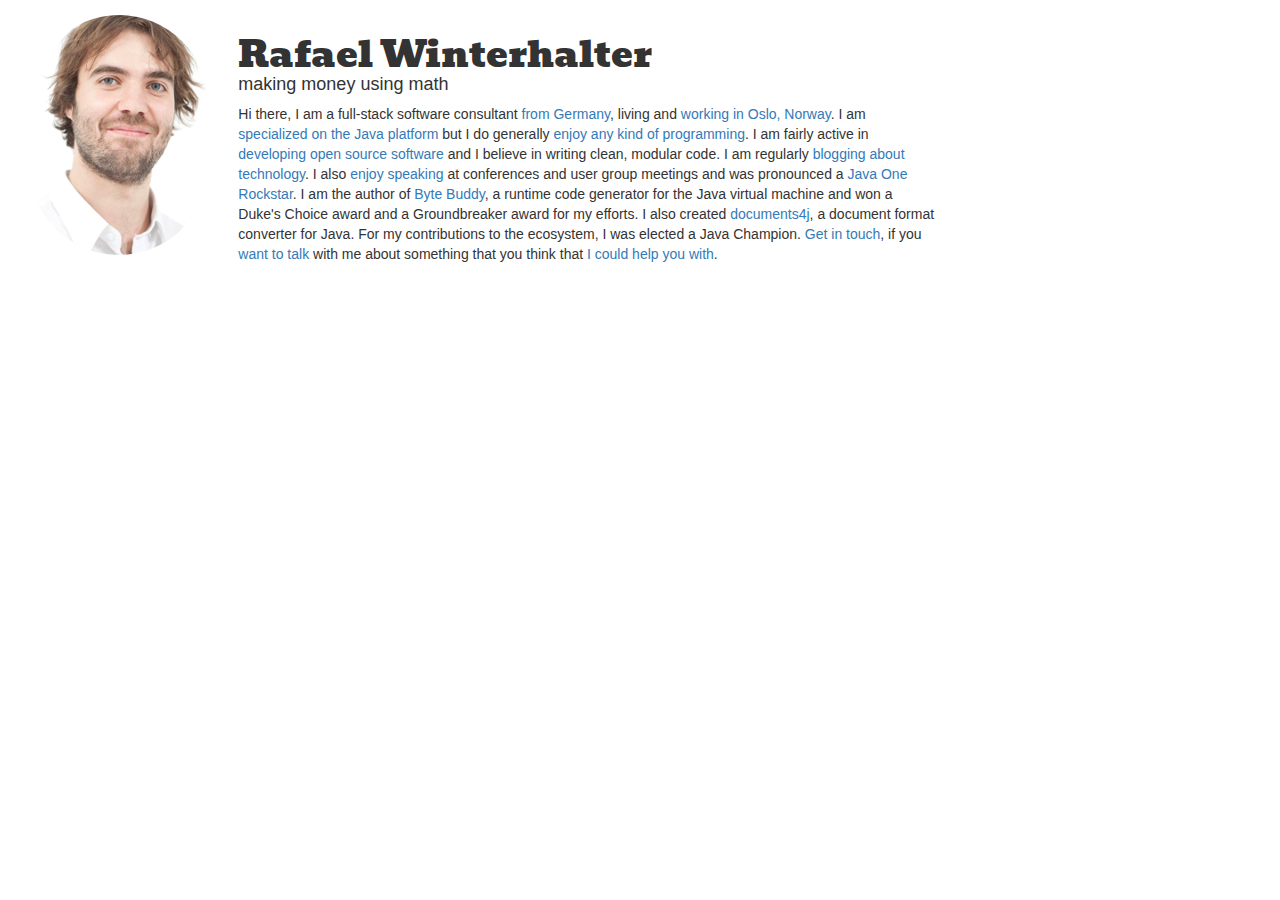
<file: index.html>
<!DOCTYPE HTML>
<html xmlns="http://www.w3.org/1999/xhtml">
<head>
    <meta charset="utf-8"/>
    <meta name="viewport" content="width=device-width, initial-scale=1, maximum-scale=1"/>
    <title>Rafael Winterhalter - software consultant</title>
    <!--[if IE]>
    <script src="//html5shim.googlecode.com/svn/trunk/html5.js"></script>
    <![endif]-->
    <link href="//netdna.bootstrapcdn.com/bootstrap/3.1.1/css/bootstrap.min.css" rel="stylesheet"/>
    <link href="css/custom.css" rel="stylesheet"/>
    <link href="//fonts.googleapis.com/css?family=Bevan" rel="stylesheet"/>
</head>
<body>

<div class="container-fluid">

    <div class="row">
        <div class="col-xs-12 col-sm-2">
            <div class="circular">
                <img src="img/rafael-winterhalter.jpg" alt="Rafael Winterhalter"/>
            </div>
        </div>
        <div class="col-xs-12 col-sm-7">
            <h1>Rafael Winterhalter</h1>
            <h4 style="margin-top: -10px;">making money using math</h4>

            <div>
                Hi there, I am a full-stack software consultant <a href="https://goo.gl/maps/UOim8">from
                Germany</a>, living and <a href="https://www.scienta.no">working in Oslo, Norway</a>. I am
                <a href="https://careers.stackoverflow.com/raphw">specialized on the Java platform</a> but I do generally
                <a href="https://dzone.com/articles/dev-week-rafael-winterhalter">enjoy any kind of programming</a>.
                I am fairly active in <a href="https://github.com/raphw">developing open source software</a> and I
                believe in writing clean, modular code. I am regularly <a href="http://mydailyjava.blogspot.com/">blogging 
		about technology</a>. I also 
		<a href="https://www.youtube.com/playlist?list=PLJZg_b40WSWxixd7J57zPQRky9ReSRbCV">enjoy speaking</a> 
		at conferences and user group meetings and was pronounced a 
		<a href="https://blogs.oracle.com/javaone/entry/javaone_2014_rock_stars">Java One Rockstar</a>. I am the 
		author of <a href="https://bytebuddy.net">Byte Buddy</a>, a runtime code generator for the Java virtual 
		machine and won a Duke's Choice award and a Groundbreaker award for my efforts. I also created 
	        <a href="https://documents4j.com">documents4j</a>, a document format converter for Java. For my 
	        contributions to the ecosystem, I was elected a Java Champion. 
		<a href="https://www.linkedin.com/in/rafaelwth">Get in touch</a>, if you 
		<a href="https://twitter.com/rafaelcodes">want to talk</a> with me about something that you think that
                <a href="https://stackoverflow.com/users/1237575/raphw">I could help you with</a>.
            </div>
        </div>
    </div>

    <div class="row" style="margin-top: 15px">
        <div class="col-sm-4 col-sm-offset-2">
            <iframe
                    width="560" height="315"
                    src="https://www.youtube.com/embed/videoseries?list=PLJZg_b40WSWxixd7J57zPQRky9ReSRbCV"
                    frameborder="0" allow="accelerometer; autoplay; encrypted-media; gyroscope; picture-in-picture" allowfullscreen></iframe>
        </div>

        <div class="col-sm-4">
            <iframe
                    width="560" height="315"
                    src="https://player.vimeo.com/video/233647882?color=ff9933&portrait=0"
                    frameborder="0" allow="autoplay; fullscreen" allowfullscreen></iframe>
        </div>
    </div>

</div>

</body>
</html>
</file>
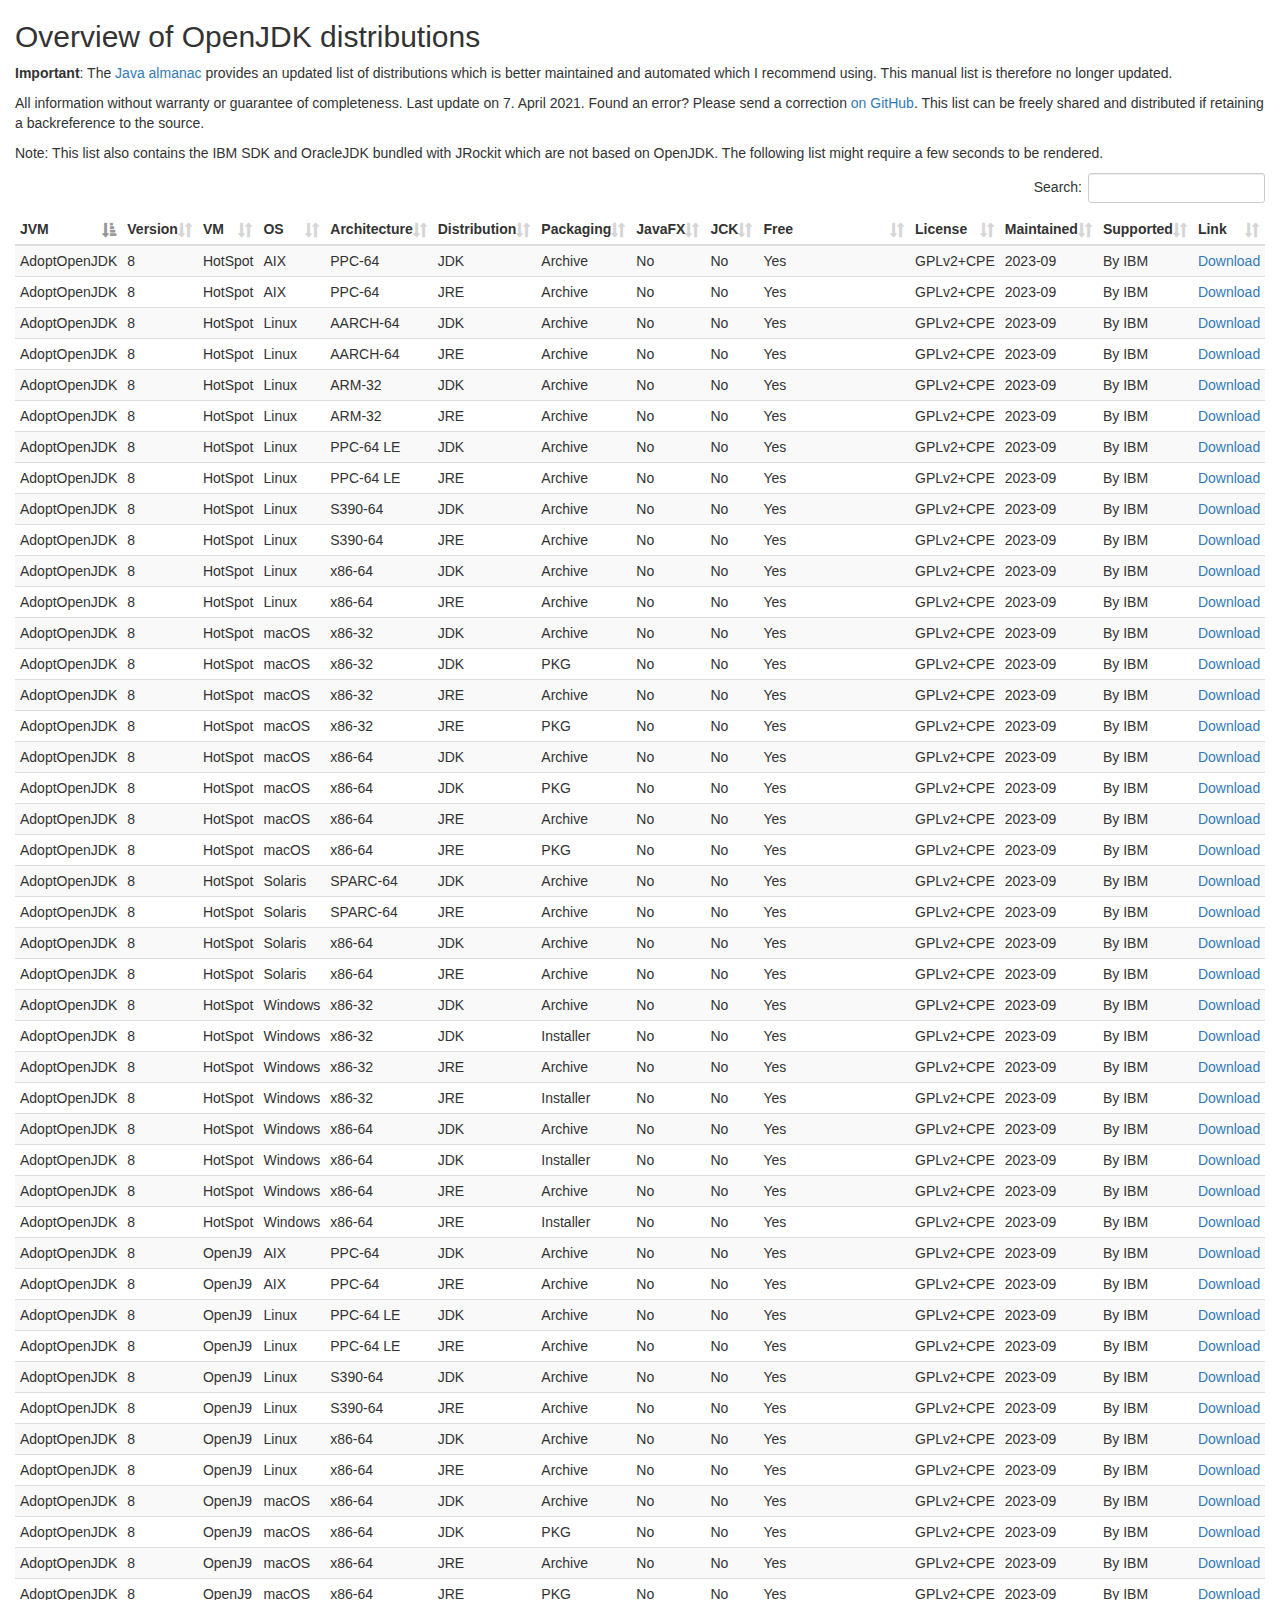
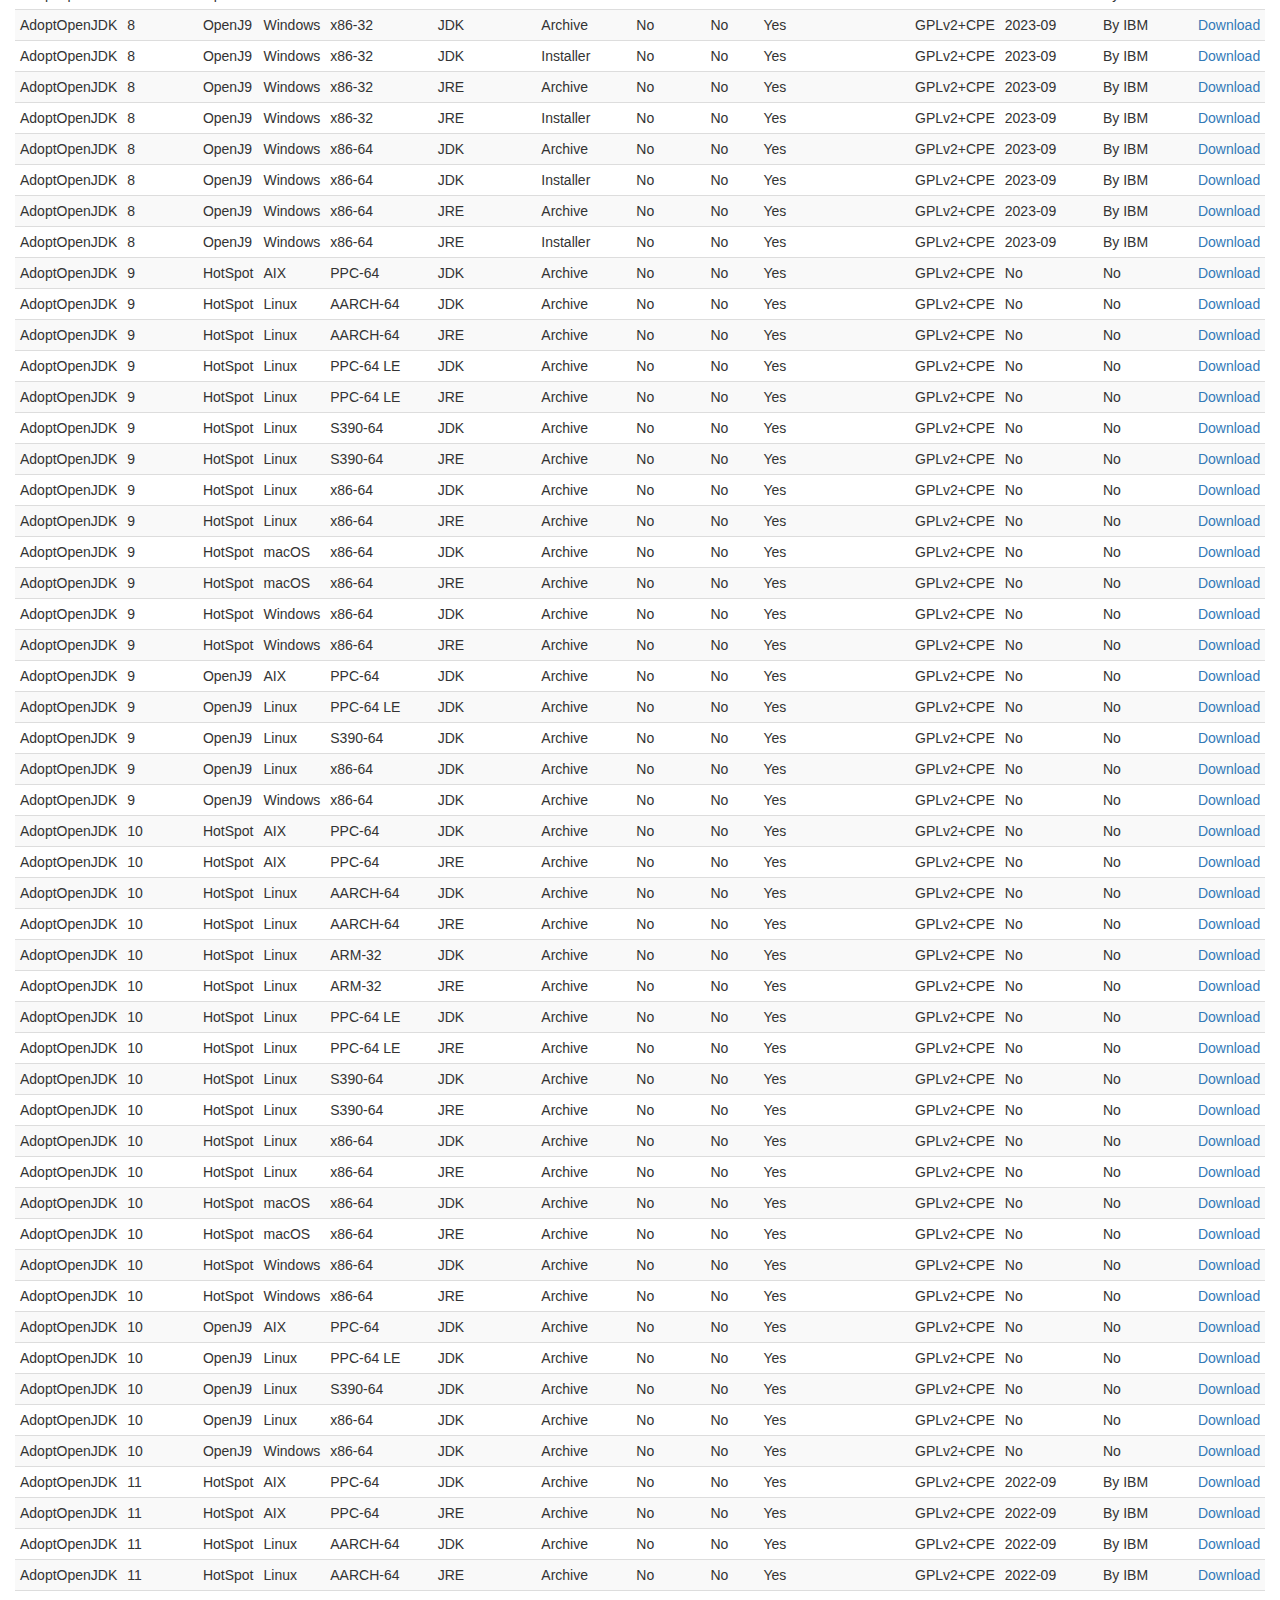
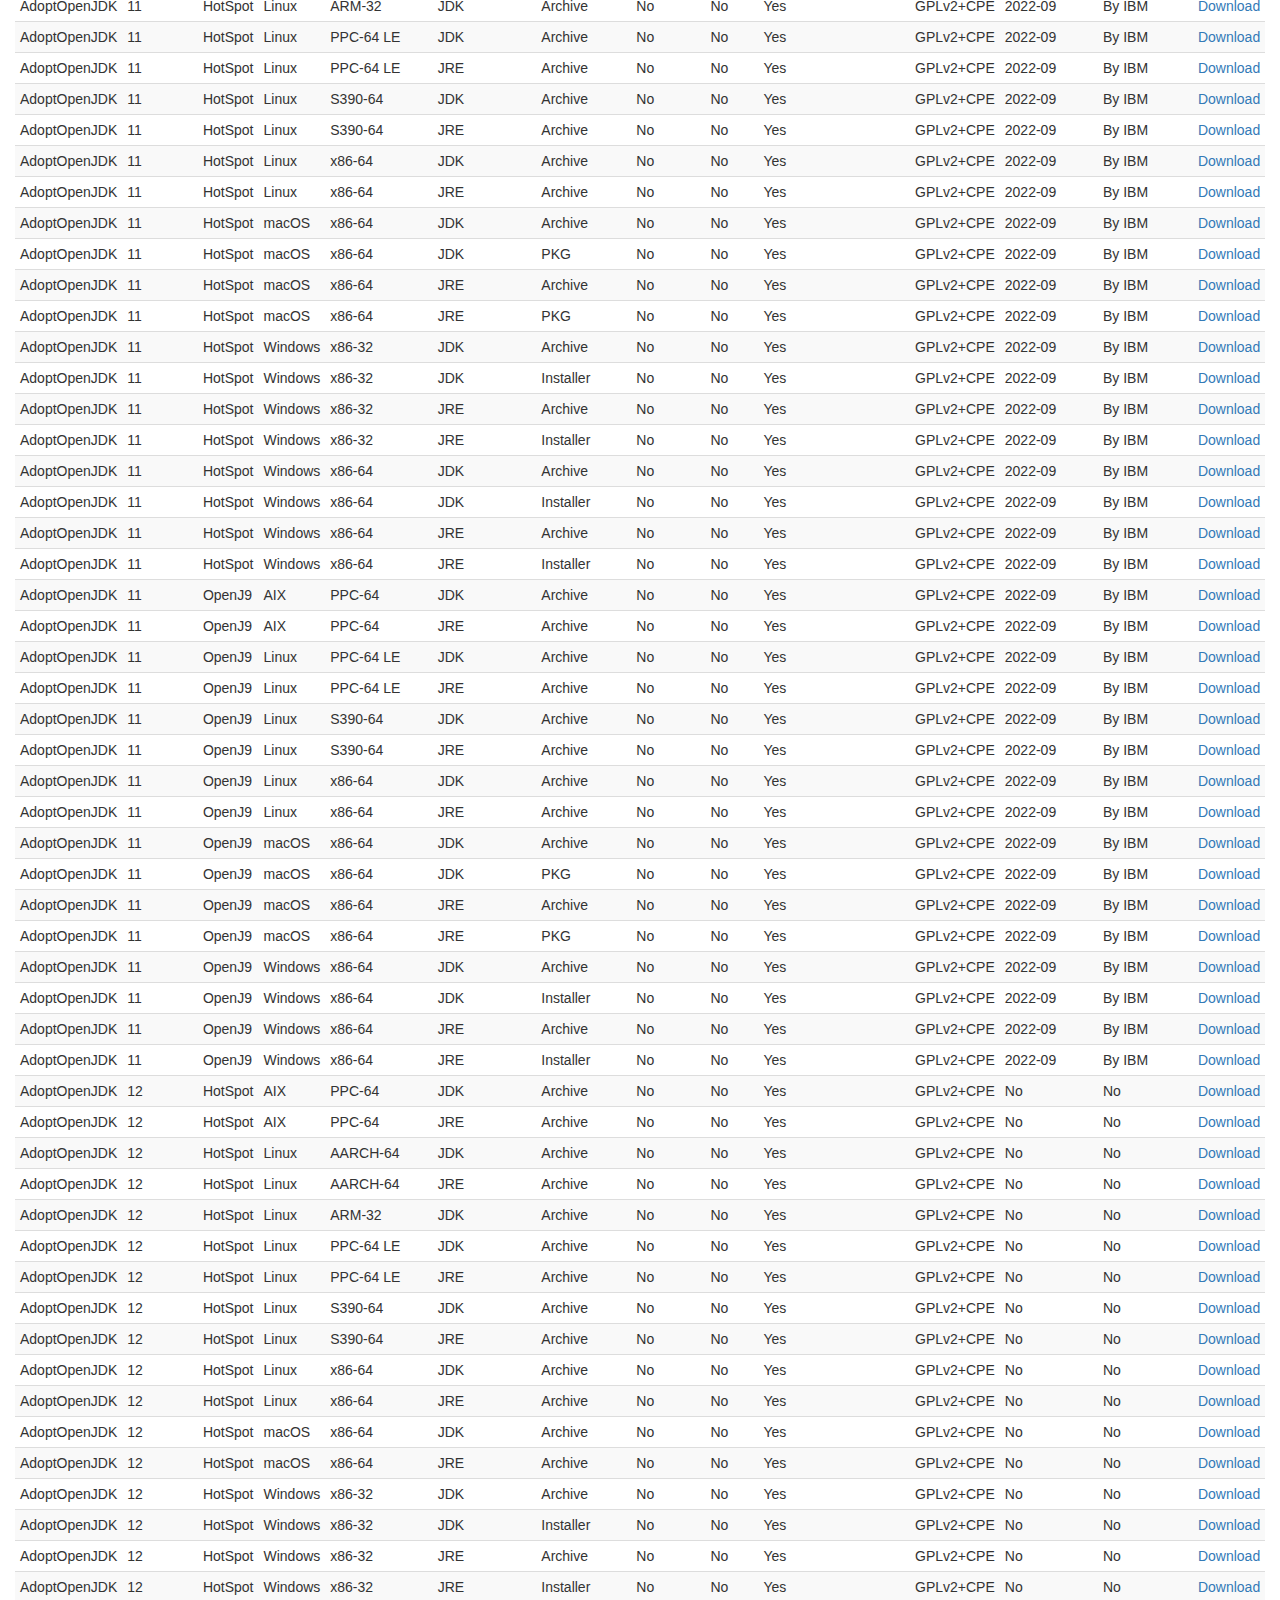
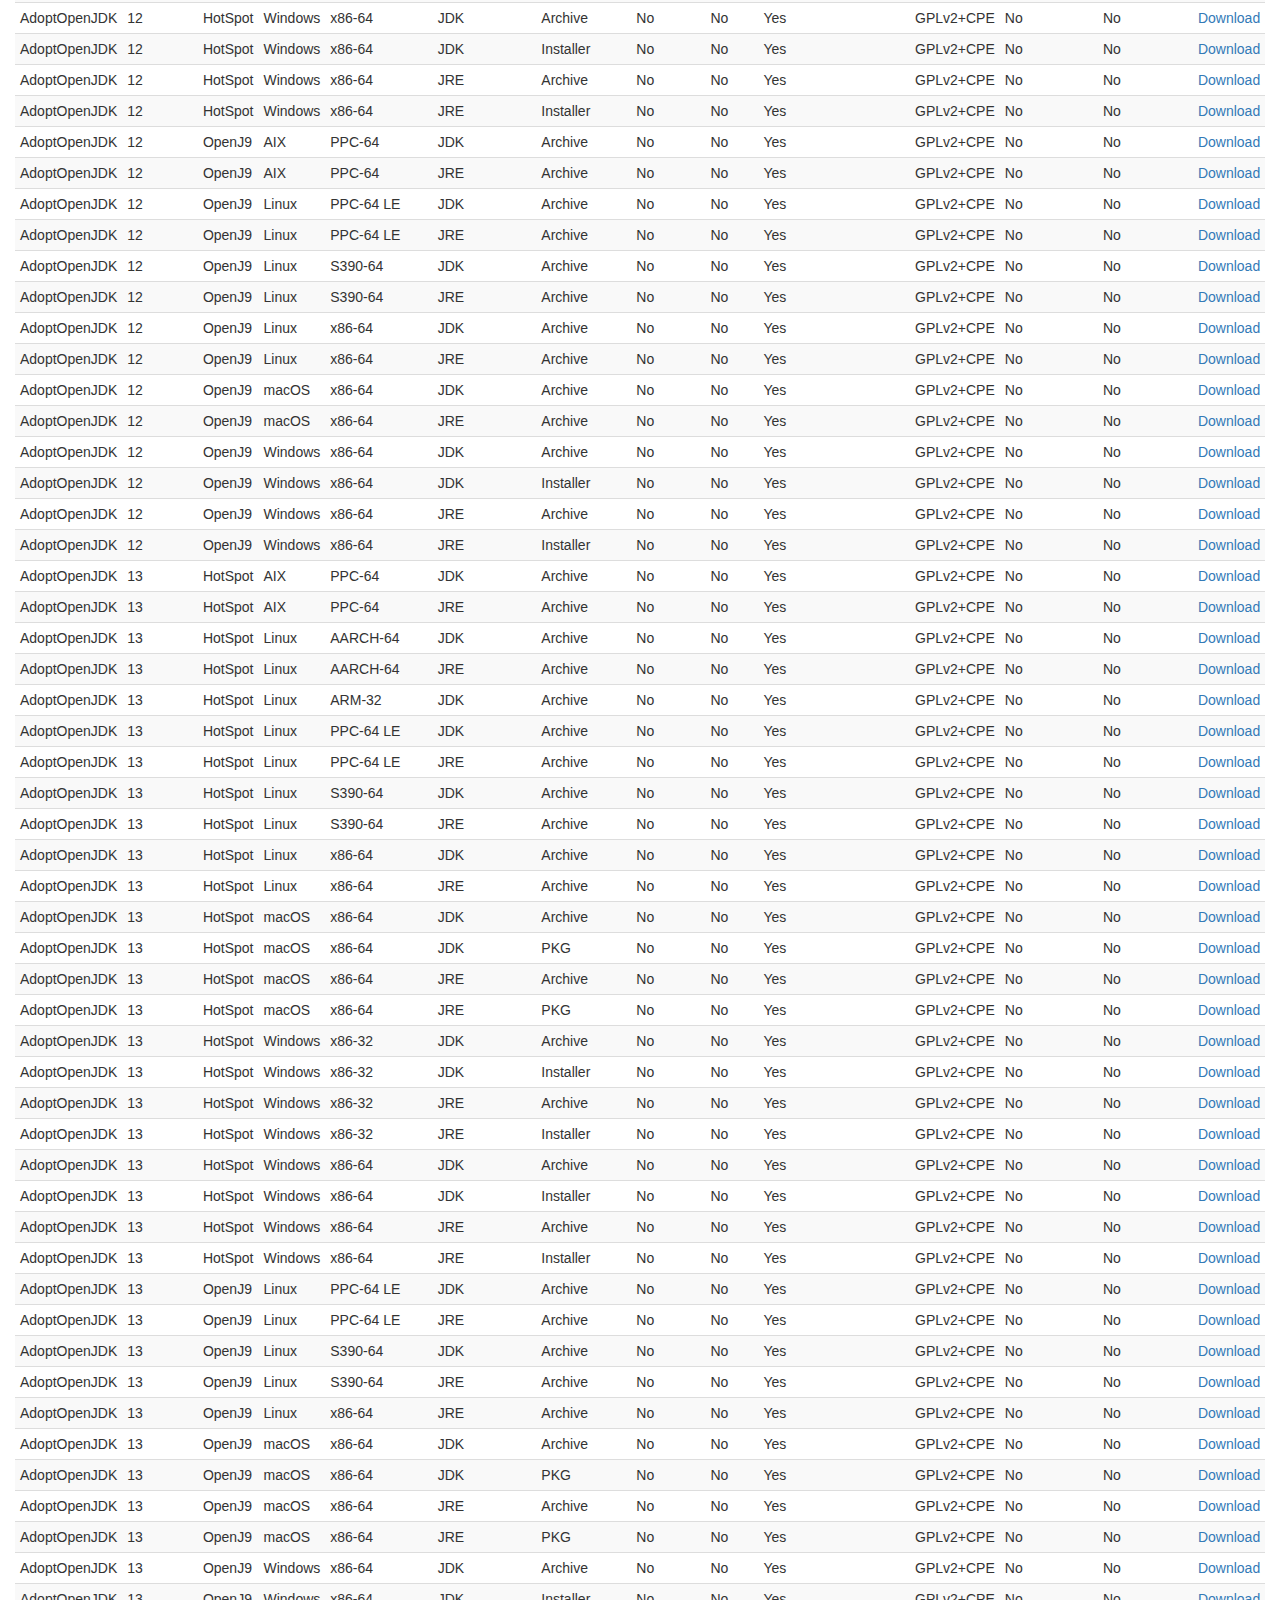
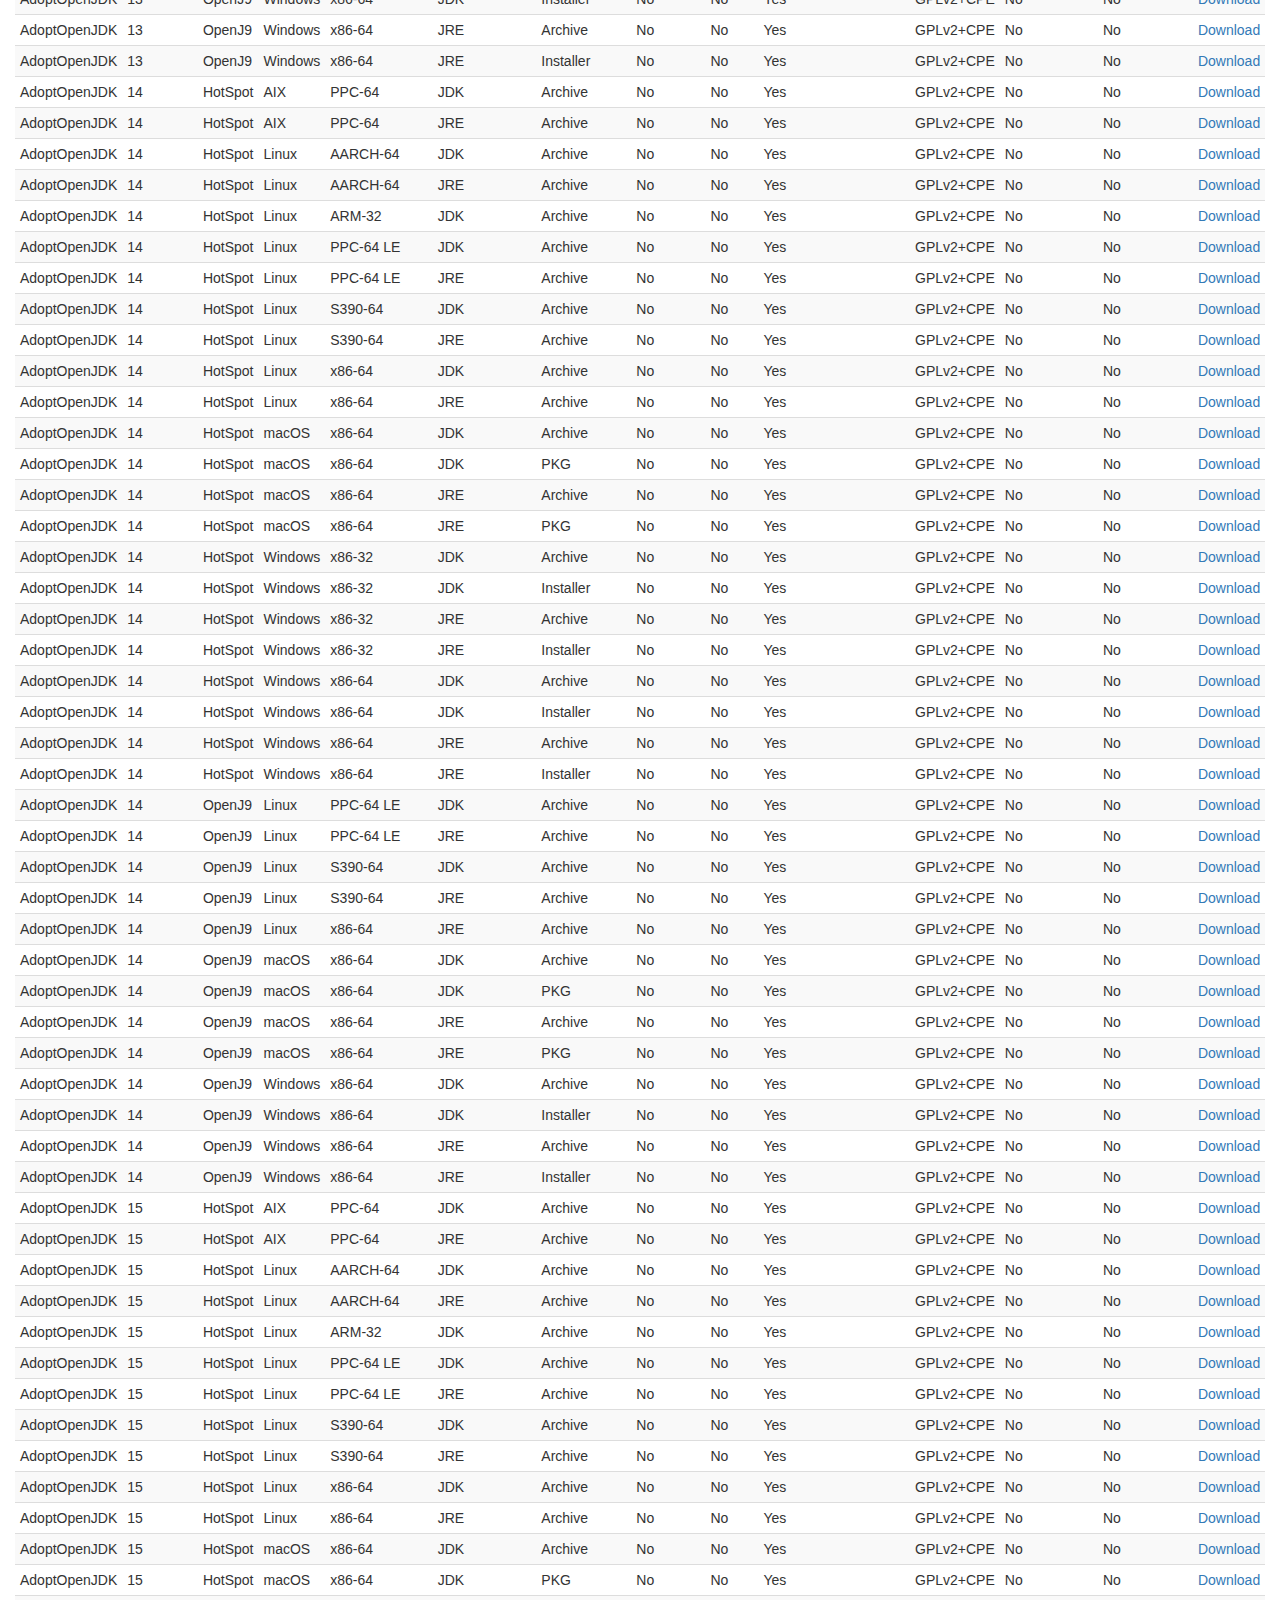
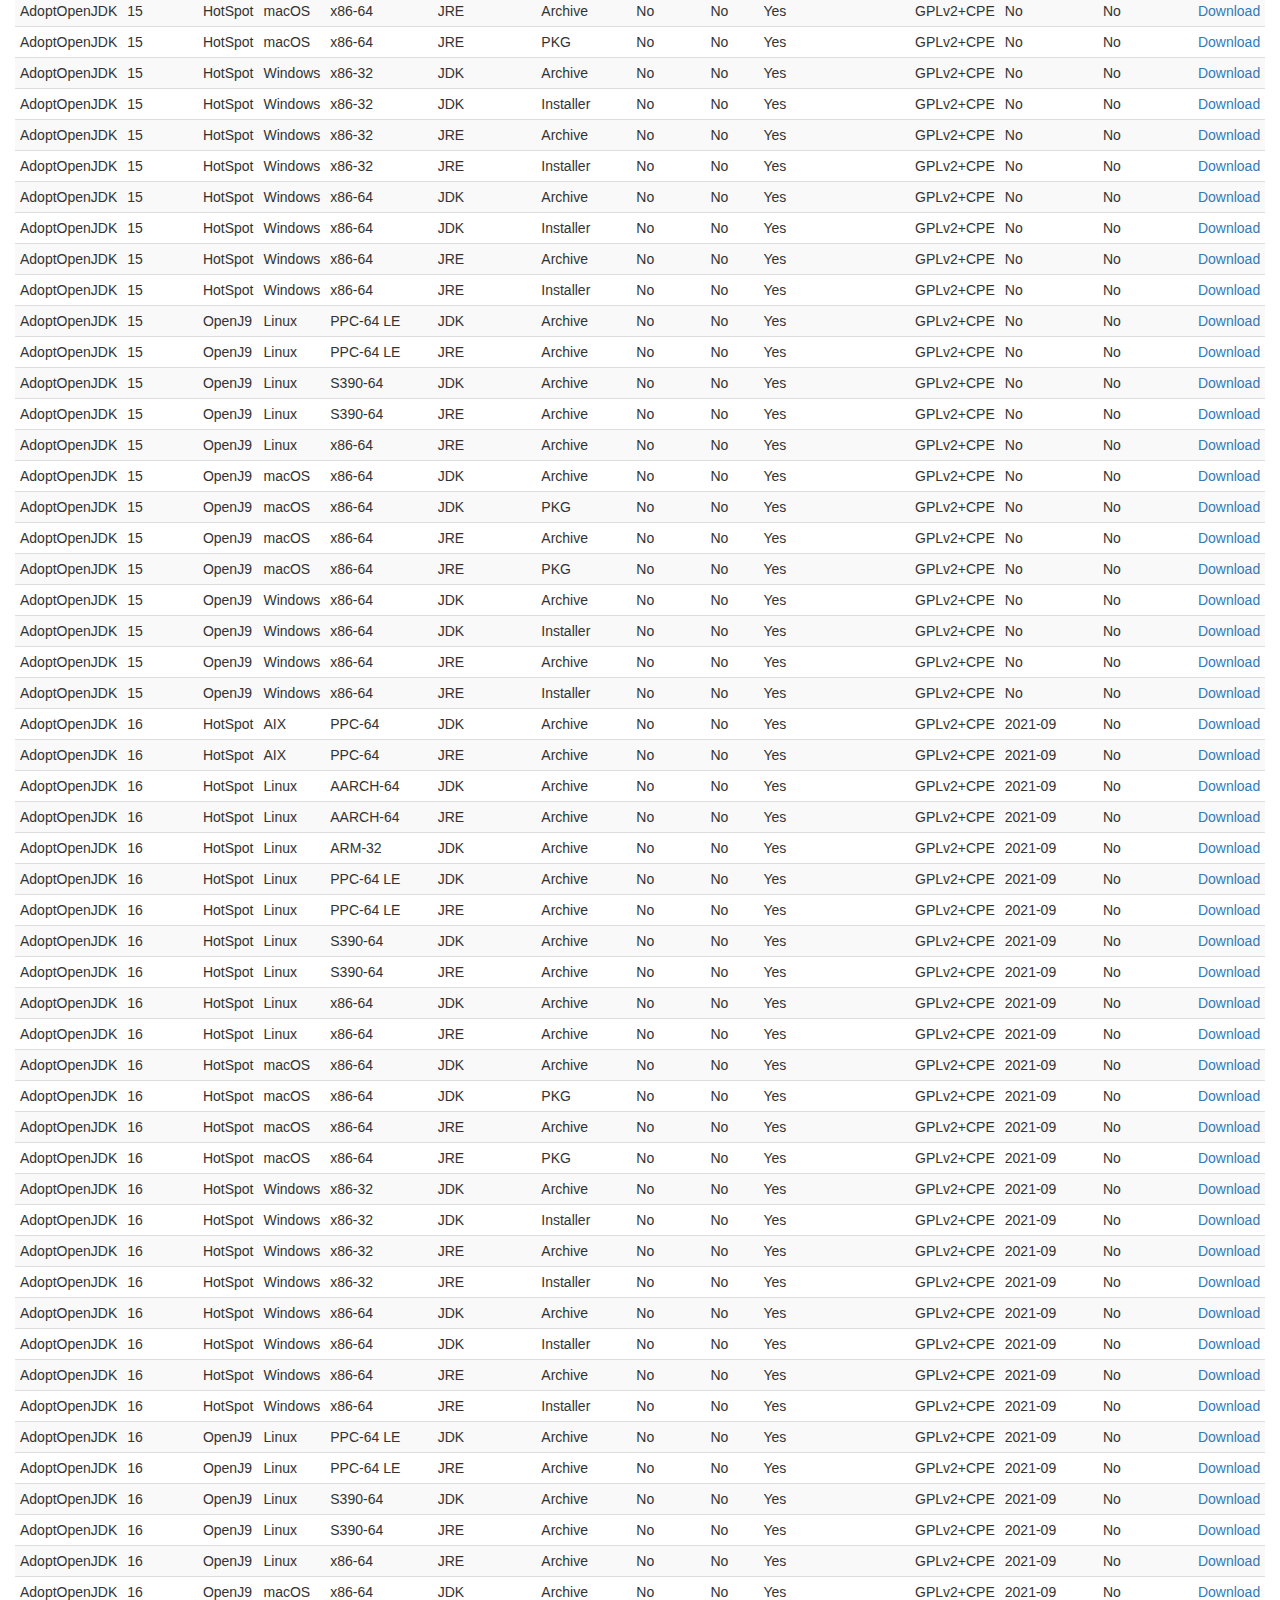
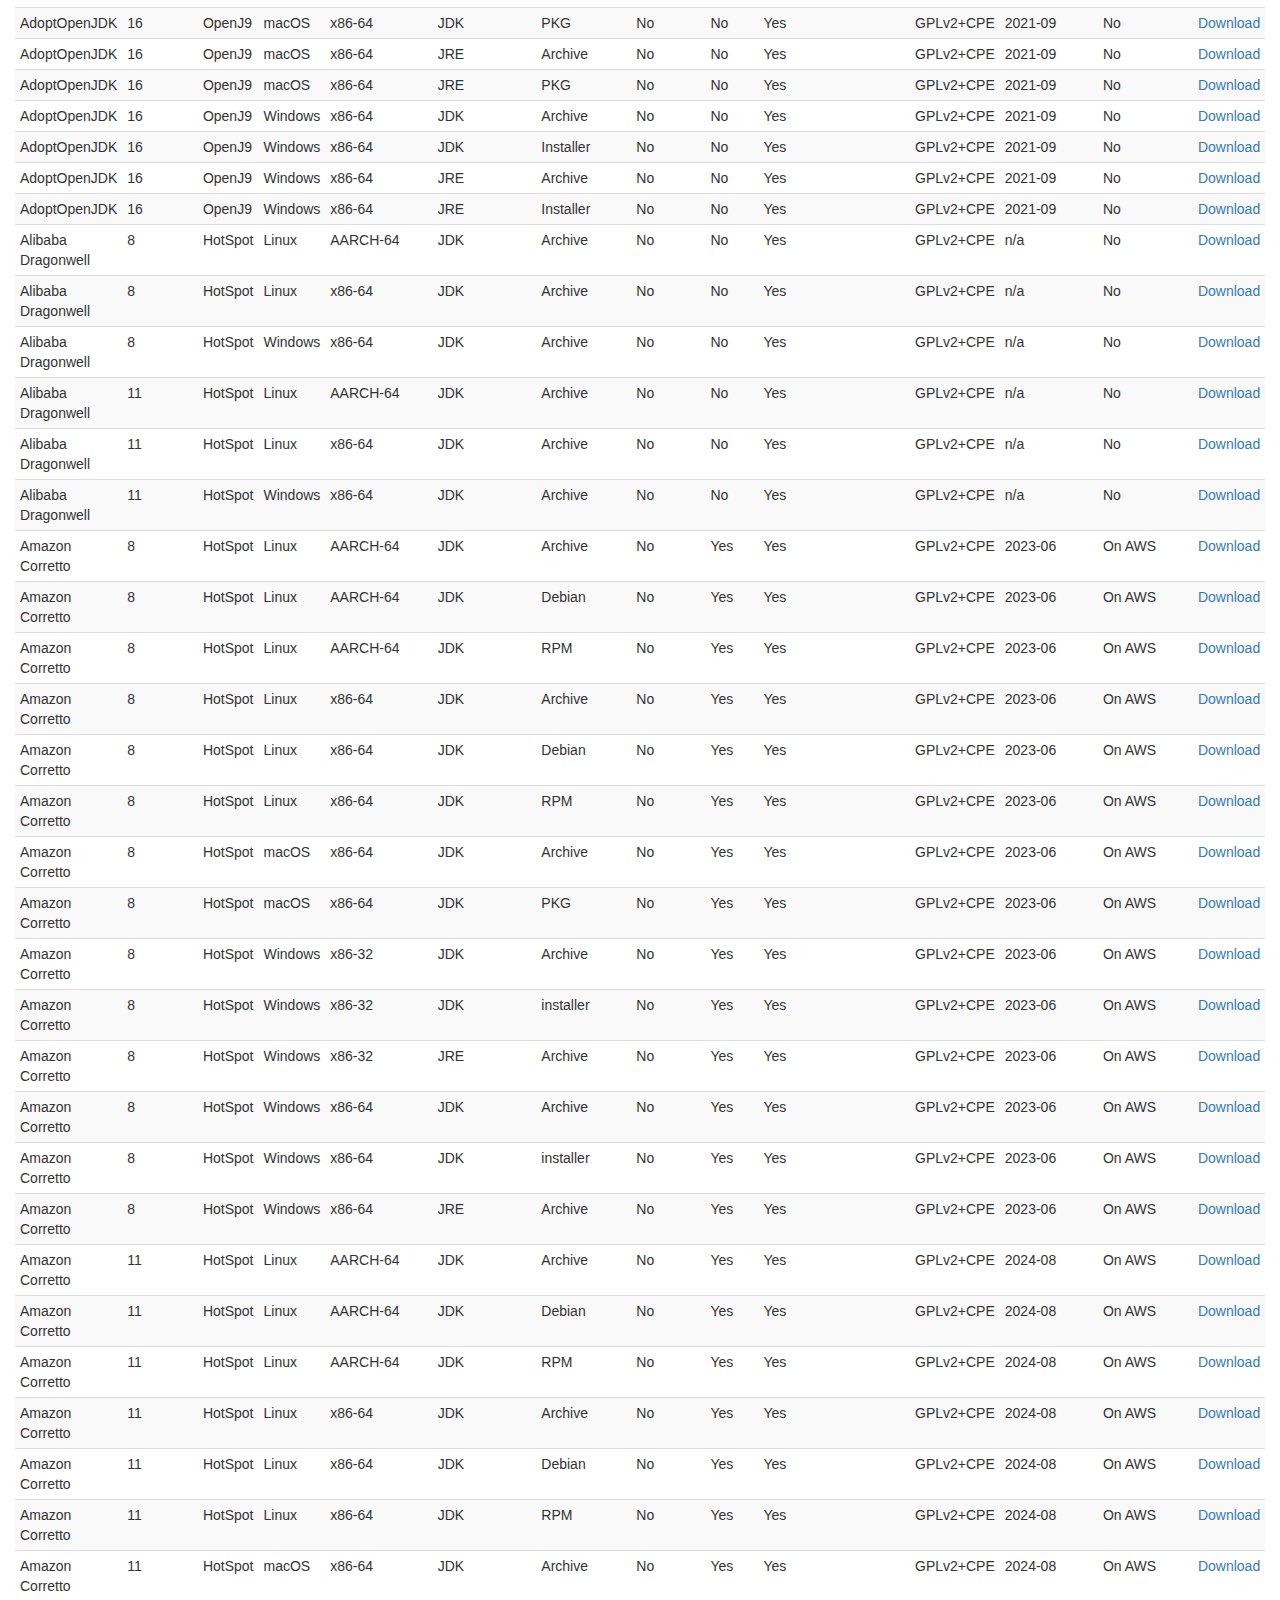
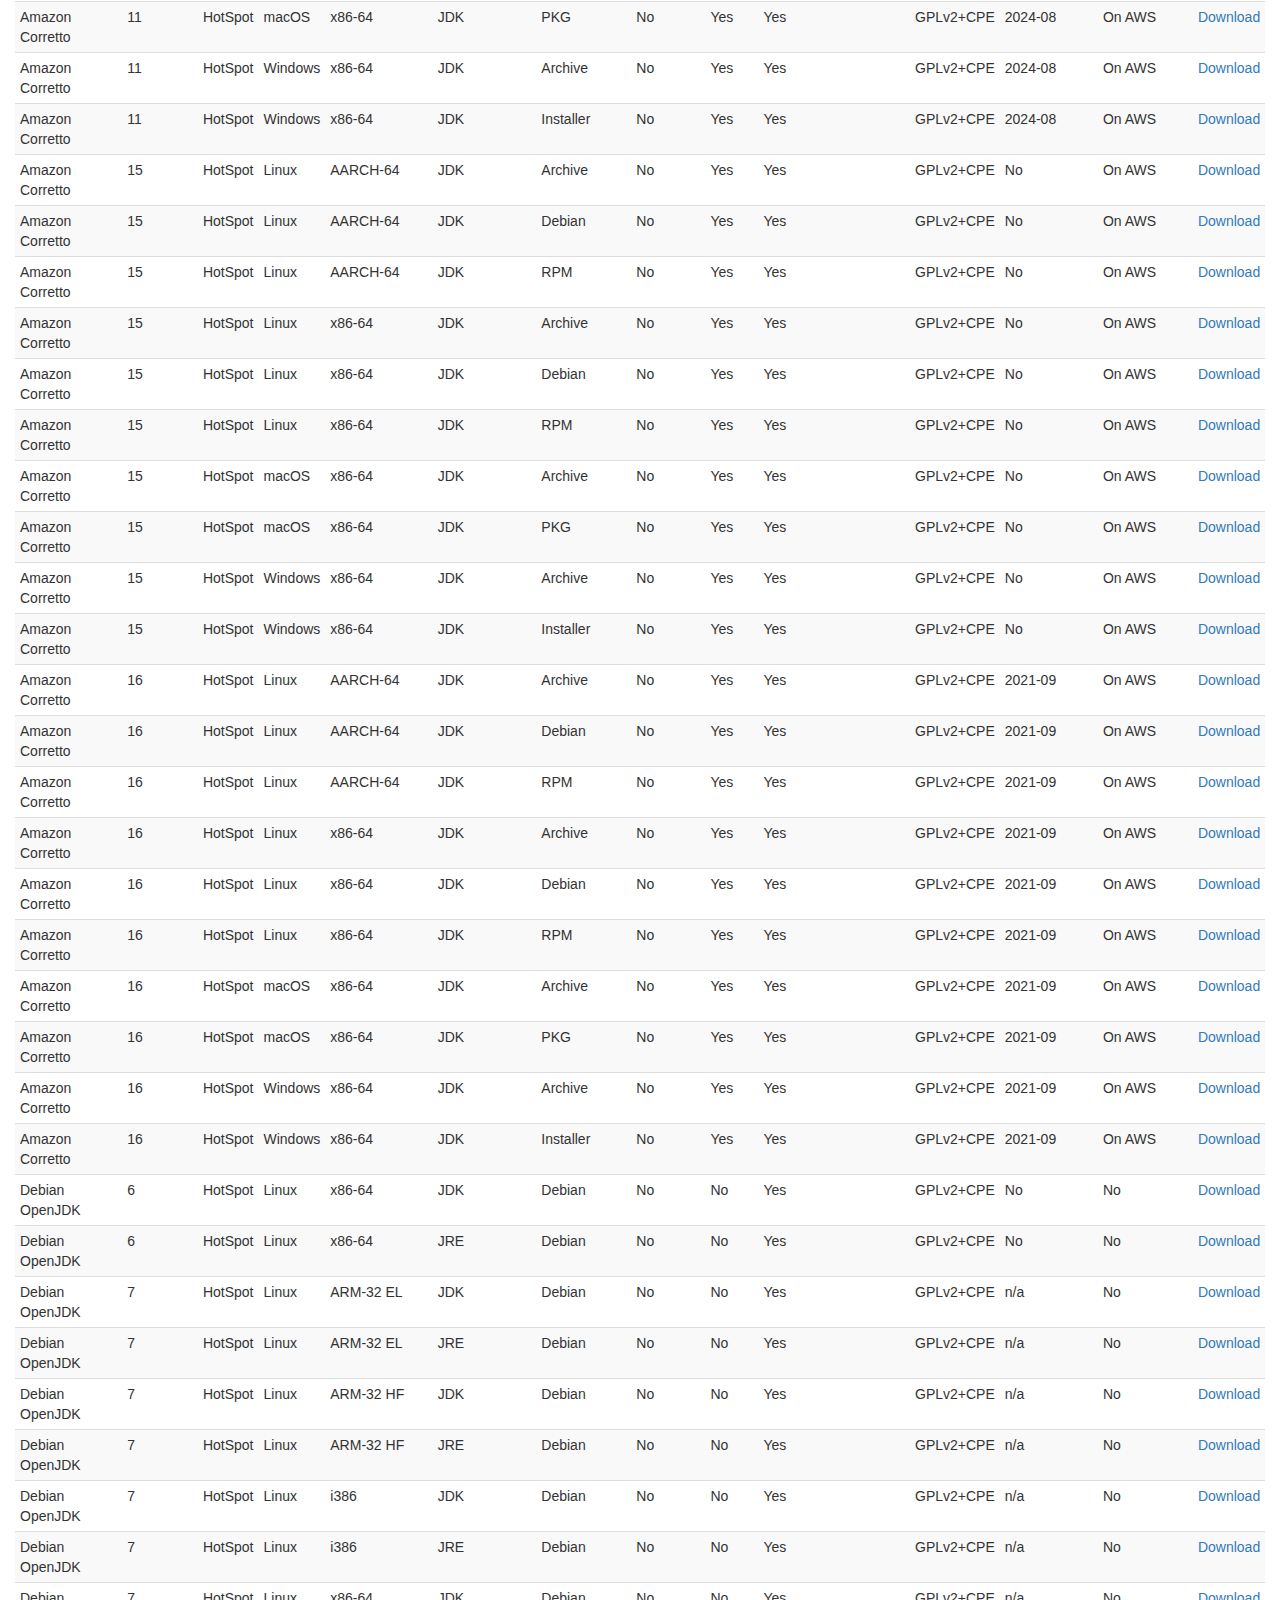
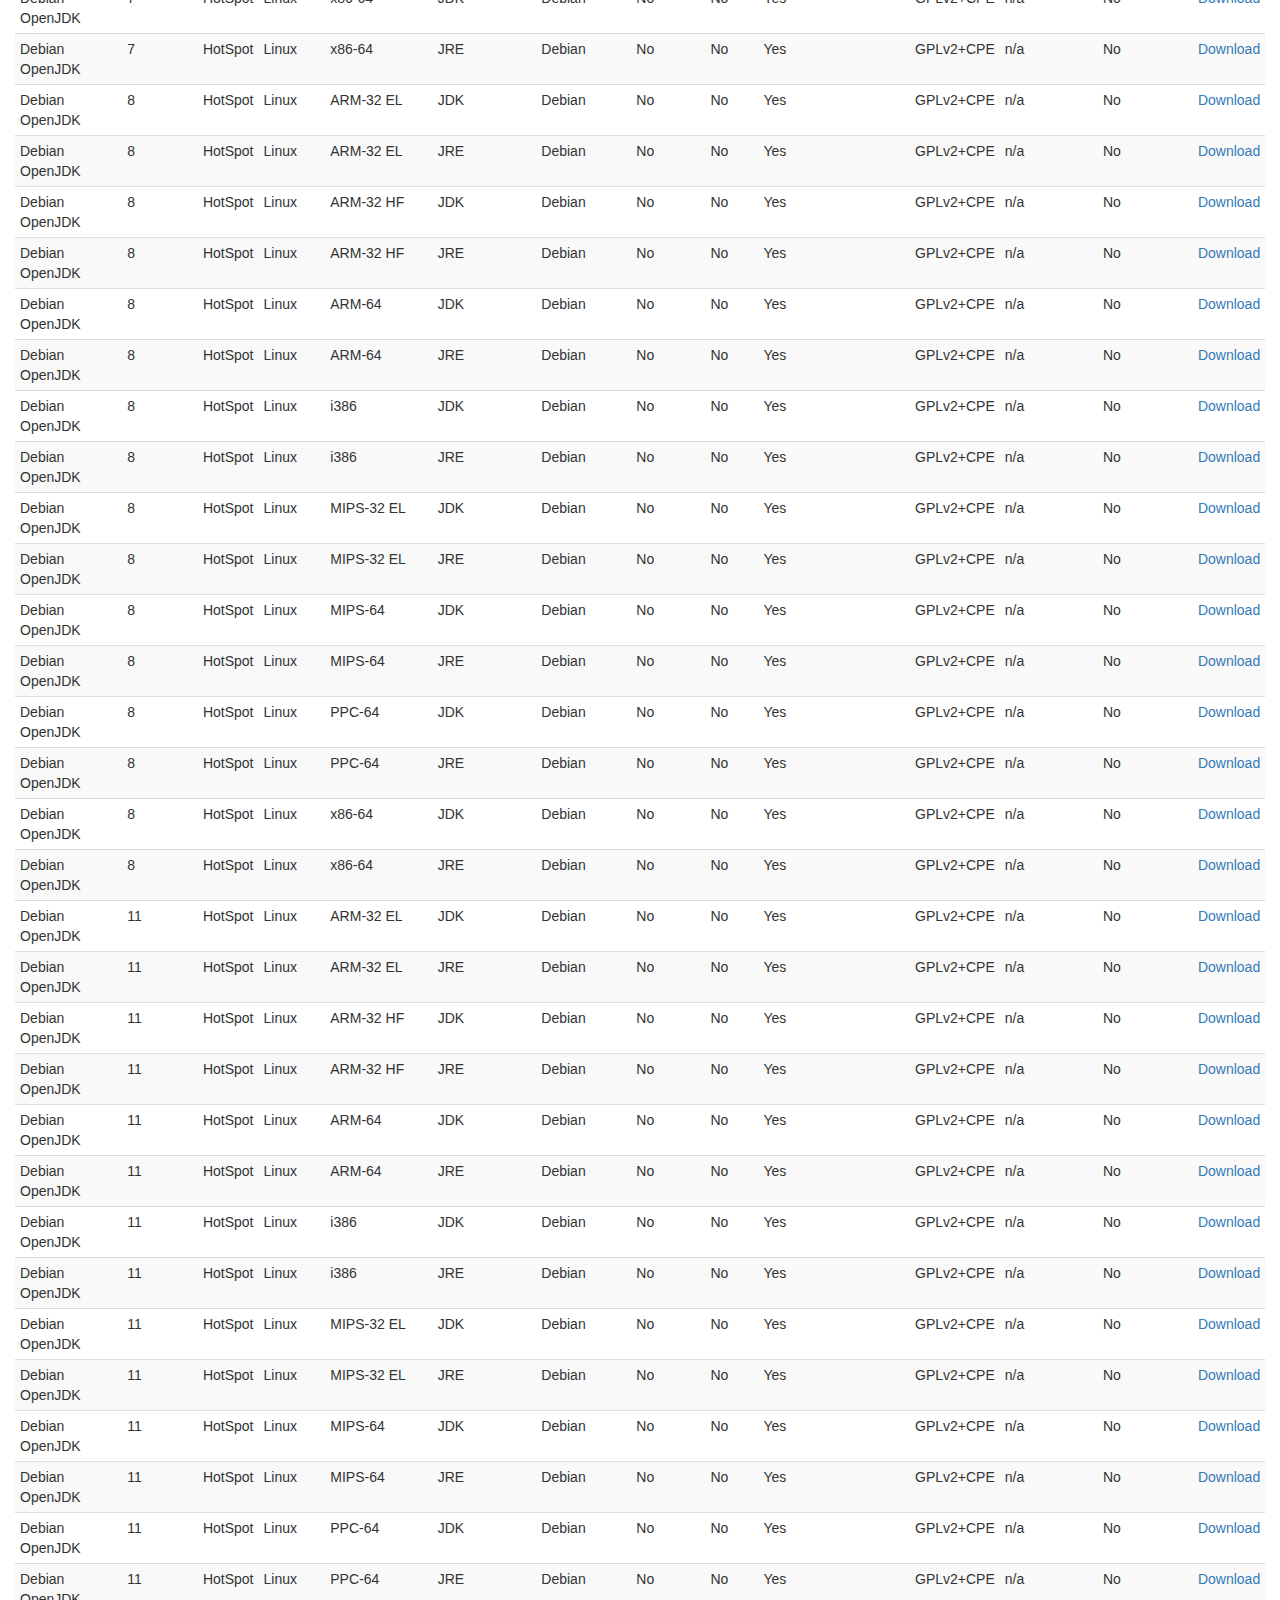
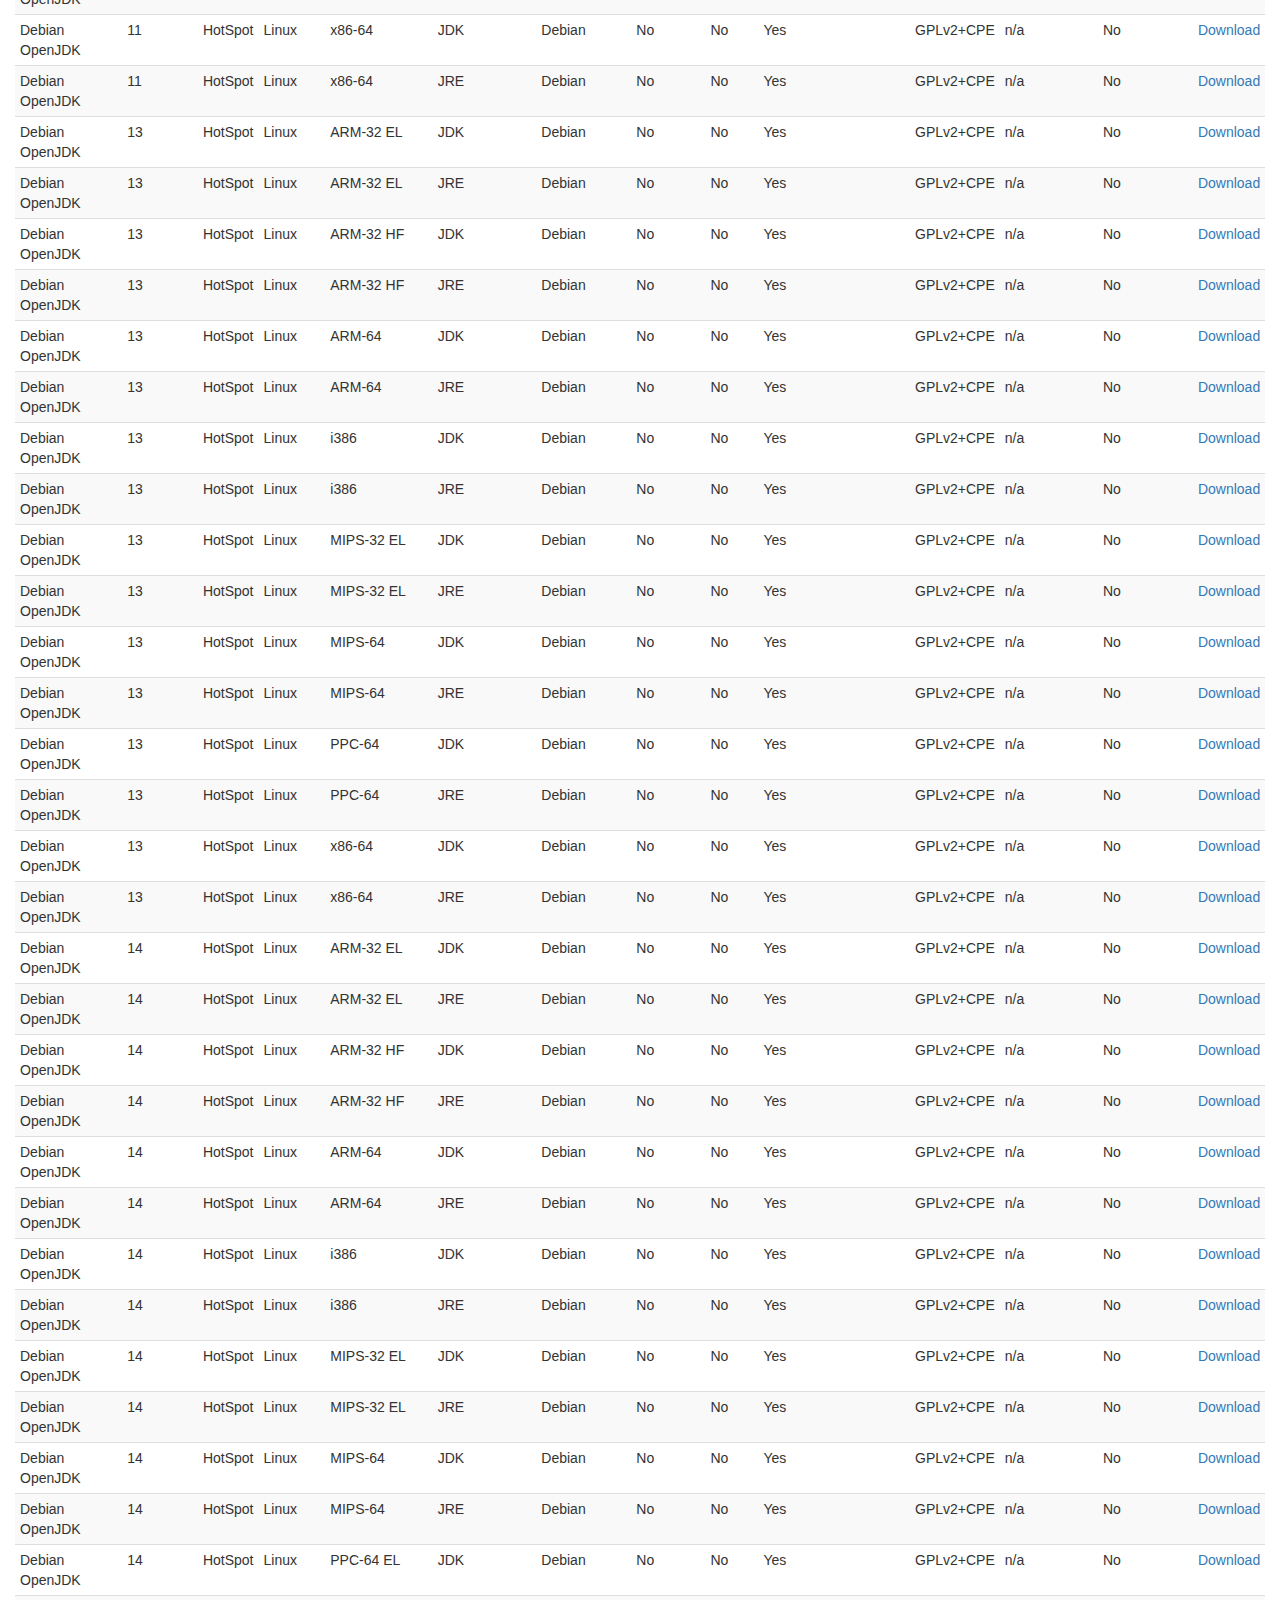
<file: openjdk/index.html>
<!DOCTYPE html>
<html lang="en">
<head>
    <meta charset="utf-8">
    <meta http-equiv="X-UA-Compatible" content="IE=edge">
    <meta name="viewport" content="width=device-width, initial-scale=1">
    <title>OpenJDK - Distribution overview</title>
    <link href="css/bootstrap.min.css" rel="stylesheet">
    <link href="css/dataTables.bootstrap.css" rel="stylesheet">
    <!--[if lt IE 9]>
    <script type="text/javascript" src="https://oss.maxcdn.com/html5shiv/3.7.2/html5shiv.min.js"></script>
    <script type="text/javascript" src="https://oss.maxcdn.com/respond/1.4.2/respond.min.js"></script>
    <![endif]-->
</head>

<body>
<div class="container-fluid">

    <h2>Overview of OpenJDK distributions</h2>

    <p>
        <b>Important</b>: The <a href="https://javaalmanac.io">Java almanac</a> provides an updated list of distributions which
        is better maintained and automated which I recommend using. This manual list is therefore no longer updated.
    </p>
    
    <p>
        All information without warranty or guarantee of completeness. Last update on 7. April 2021. 
        Found an error? Please send a correction
        <a href='https://github.com/raphw/raphw.github.io/tree/master/openjdk/openjdk.csv'>on GitHub</a>.
        This list can be freely shared and distributed if retaining a backreference to the source.
    </p>
    
    <p>
        Note: This list also contains the IBM SDK and OracleJDK bundled with JRockit which are not based on OpenJDK.
        The following list might require a few seconds to be rendered.
    </p>

    <div id='table-container'></div>

</div><!-- /.container -->

<script type="text/javascript" src="js/jquery.min.js"></script>
<script type="text/javascript" src="js/bootstrap.min.js"></script>
<script type="text/javascript" src="js/jquery.csv.min.js"></script>
<script type="text/javascript" src="js/jquery.dataTables.min.js"></script>
<script type="text/javascript" src="js/dataTables.bootstrap.js"></script>
<script type="text/javascript" src="js/csv_to_html_table.js"></script>


<script type="text/javascript">
    function format_link(link) {
        if (link)
            return "<a href='" + link + "' target='_blank'>Download</a>";
        else
            return "";
    }

    CsvToHtmlTable.init({
        csv_path: 'openjdk.csv',
        element: 'table-container',
        allow_download: true,
        csv_options: {separator: ',', delimiter: '"'},
        datatables_options: {"paging": false},
        custom_formatting: [[13, format_link]]
    });
</script>
</body>
</html>
</file>
<file: css/custom.css>
body {
    padding: 15px;
}

h1 {
    font-family: "Bevan", cursive;
}

.circular {
    width: 178px;
    height: 240px;
    border-radius: 150px;
    -webkit-border-radius: 150px;
    -moz-border-radius: 150px;
    background: url(../img/rafael-winterhalter.jpg) no-repeat;
}

.circular img {
    opacity: 0;
    filter: alpha(opacity=0);
}

/*
 Terminal
*/

#term {
    padding: 4px 2px;
    z-index: 100;
}

.terminal, .cmd {
    background-color: #3939DE;
    color: #9C9CFF;
    font-size: 14px;
    font-weight: bold;
    padding: 0;
}

.terminal .cmd span.inverted {
    background-color: #9C9CFF;
    color: #3939DE;
}

.terminal-output > div {
    padding-top: 0;
}

div.terminal-output div div {
    margin-top: -3px;
}

.cmd {
    height: 1em;
}

.cmd span {
    margin-top: -3px;
}

.terminal-border {
    background-color: #C9C9C9;
    border-color: #AAA;
    -moz-border-colors: none;
    border-style: solid;
    border-width: 0.8px;
    border-top-left-radius: 4px;
    border-top-right-radius: 4px;
    color: rgba(0, 0, 0, 0.8);
    font-family: Menlo, Monaco, Consolas, "Courier New", monospace;
    font-size: 12px;
    line-height: 16px;
    padding-left: 9px;
    width: 464px;
}
</file>
